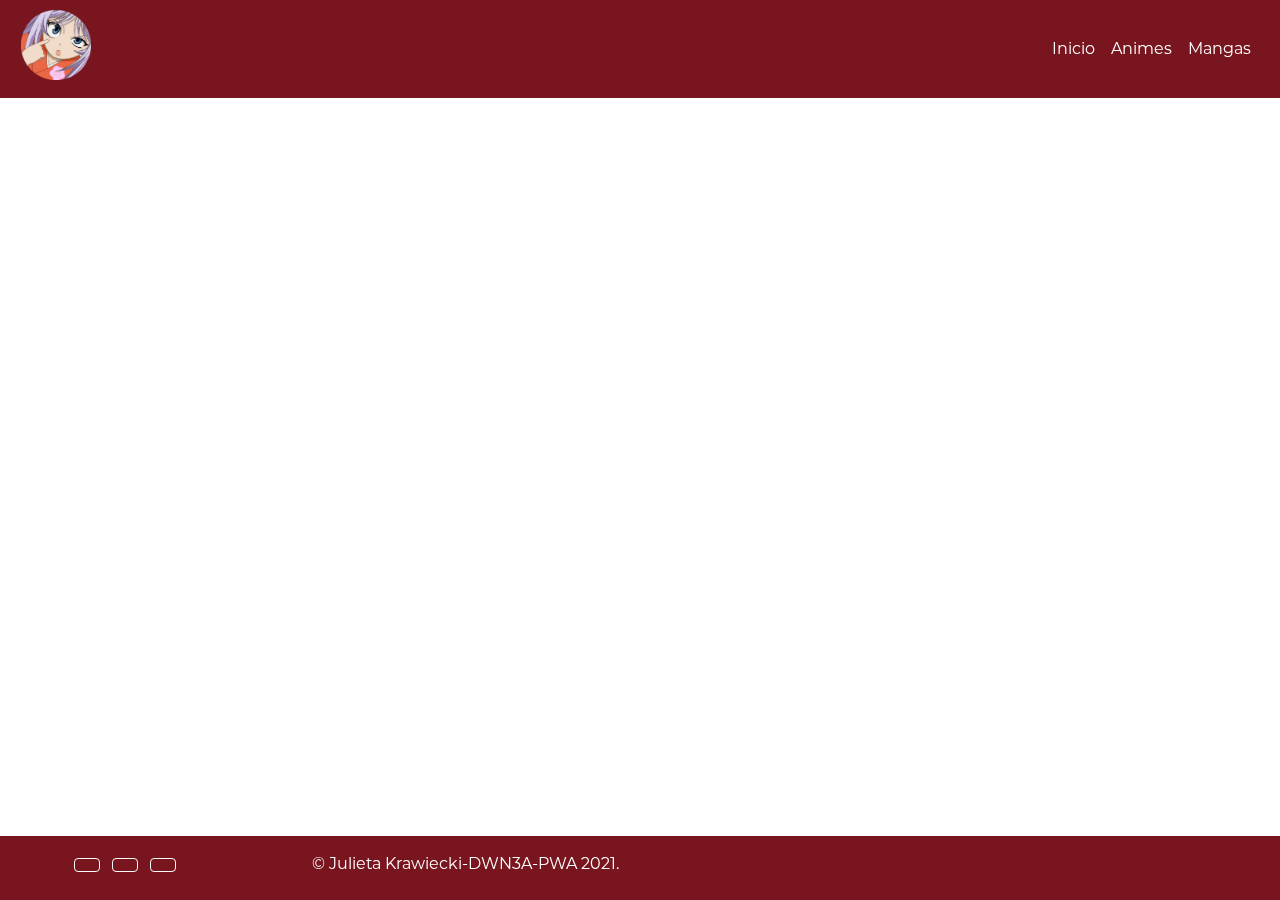
<file: pwa-dwn3a-tp2-krawiecki-main/index.html>
<!DOCTYPE html>
<html lang="es">

<head>
    <title>Julieta Krawiecki, DWN3A, PWA</title>
    <meta charset="UTF-8">
    <meta name="viewport" content="width=device-width, initial-scale=1, shrink-to-fit=no">
    <link rel="manifest" href="manifest.webmanifest">
    <link rel="shortcut icon" href="res/img/favicon.png" type="image/x-icon">
    <link rel="stylesheet" href="https://pro.fontawesome.com/releases/v5.10.0/css/all.css"
    integrity="sha384-AYmEC3Yw5cVb3ZcuHtOA93w35dYTsvhLPVnYs9eStHfGJvOvKxVfELGroGkvsg+p" crossorigin="anonymous" />
    <link rel="stylesheet" href="css/bootstrap.min.css">

    <link rel="stylesheet" type="text/css" href="css/estilo.css">

</head>

<body id="home">
    <div class="offline-banner">
        <div class="text-center bg-danger">Status:
            <span class="st-offline">OFFLINE!</span>
        </div>
    </div>
    <header>
        <nav class="navbar navbar-expand-md navbar-light colorNav py-0">
            <a class="navbar-brand" href="index.html">
                <h1>Be-da</h1>
            </a>
            <button class="navbar-toggler" type="button" data-toggle="collapse" data-target="#navbarNavDropdown"
                aria-controls="navbarNavDropdown" aria-expanded="false" aria-label="Toggle navigation">
                <span class="navbar-toggler-icon"></span>
            </button>
            <div class="collapse navbar-collapse" id="navbarNavDropdown">
                <ul class="navbar-nav ml-auto text-center">
                    <li class="nav-item ">
                        <a class=" nav-link" href="index.html">Inicio</a>
                    </li>
                    <li class="nav-item ">
                        <a class="nav-link " href="animes.html">Animes</a>
                    </li>
                    <li class="nav-item ">
                        <a class="nav-link" href="mangas.html">Mangas</a>
                    </li>
                </ul>

            </div>
        </nav>
    </header>
    <main>
        <section class="intro container text-center">
            <h2 class="h1">Bienvenido a Be-da </h2>
            <p>La página que estabas esperando! Todos tus animes y mangas favoritos encontralos aca con nosotros. No esperes más y comienza a buscar!</p>
        </section>

    </main>
    <footer class="pie-pag pt-3 pb-2">
        <div class="container">
            <div class="row">

                <section class="mb-8">

                    <a class="btn btn-outline-light btn-floating m-1" href="https://es-la.facebook.com" target="_blank" role="button"><i
                            class="fab fa-facebook-f"></i></a>

                    <a class="btn btn-outline-light btn-floating m-1" href="https://twitter.com/?lang=es" target="_blank" role="button"><i
                            class="fab fa-twitter"></i></a>

                    <a class="btn btn-outline-light btn-floating m-1" href="https://www.instagram.com" target="_blank" role="button"><i
                            class="fab fa-instagram"></i></a>
    
                </section>

                <div class="col-12 col-md-6">
                    <div class="datos">

                        <ul class="list-unstyled text-center text-white">
                            <li>
                                © Julieta Krawiecki-DWN3A-PWA 2021.
                            </li>
                        </ul>
                    </div>
                </div>
            </div>
        </div>
    </footer>

    <iframe id="player" frameborder="0" allowfullscreen="1" allow="accelerometer; autoplay; clipboard-write; encrypted-media; gyroscope; picture-in-picture" title="YouTube video player" width="640" height="360" src="https://www.youtube.com/embed/CID-sYQNCew?autoplay=1&amp;controls=0&amp;loop=1&amp;playlist=CID-sYQNCew&amp;mute=1&amp;rel=0&amp;showinfo=0&amp;modestbranding=1&amp;version=3&amp;frameborder=0&amp;autohide=1&amp;fs=0&amp;disablekb=1&amp;cc_load_policy=1&amp;iv_load_policy=3&amp;enablejsapi=1&amp;widgetid=1"></iframe>
 
    <script src="js/jquery-3.5.1.min.js"></script>
    <script src="js/bootstrap.bundle.min.js"></script>
    <script src="js/register-sw.js"></script>
    
</body>

</html>
</file>
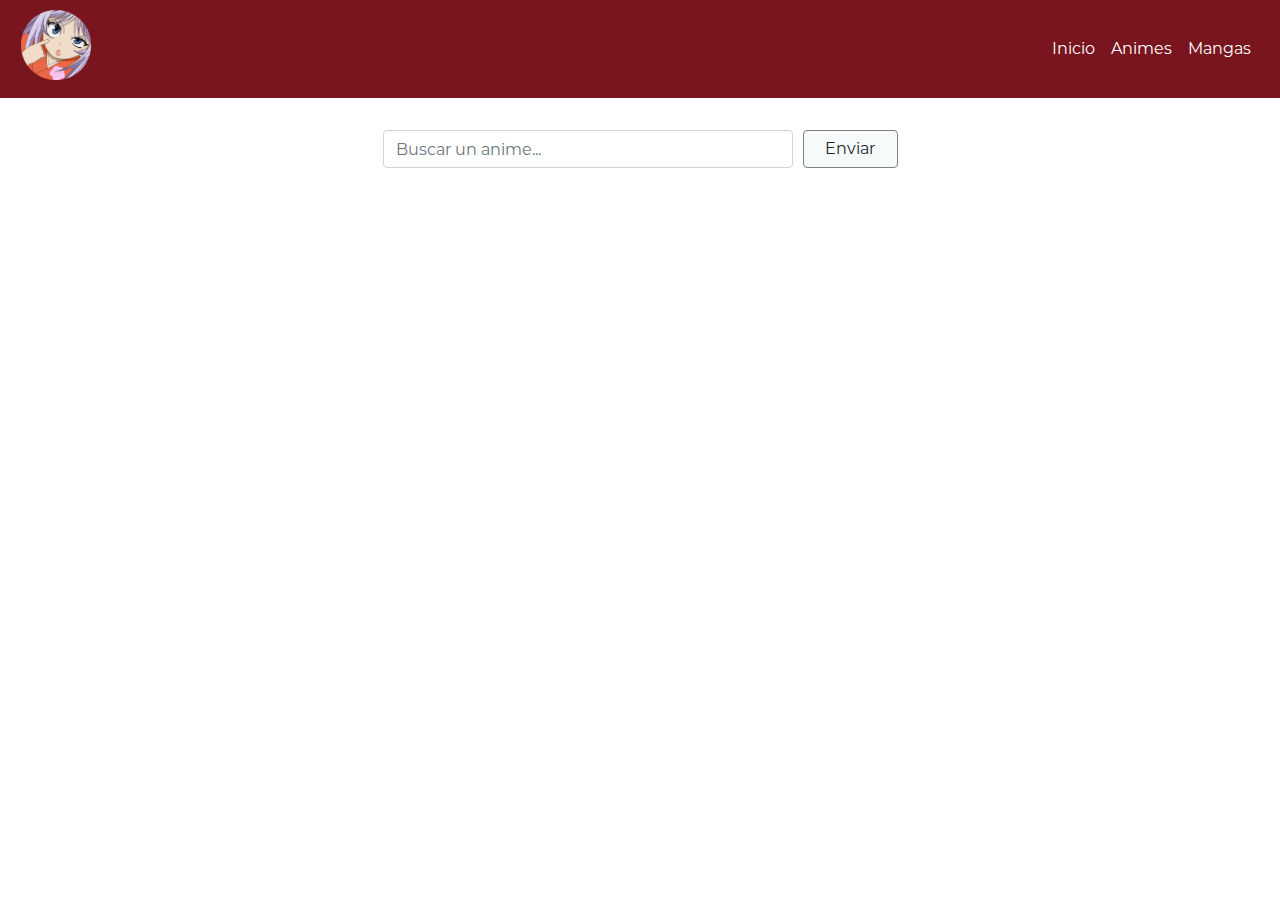
<file: pwa-dwn3a-tp2-krawiecki-main/animes.html>
<!DOCTYPE html>
<html lang="es">

<head>
    <title>Julieta Krawiecki, DWN3A, PWA</title>
    <meta charset="UTF-8">
    <meta name="viewport" content="width=device-width, initial-scale=1, shrink-to-fit=no">
    <link rel="manifest" href="manifest.webmanifest">
    <link rel="shortcut icon" href="res/img/favicon.png" type="image/x-icon">
    <link rel="stylesheet" href="https://pro.fontawesome.com/releases/v5.10.0/css/all.css"
    integrity="sha384-AYmEC3Yw5cVb3ZcuHtOA93w35dYTsvhLPVnYs9eStHfGJvOvKxVfELGroGkvsg+p" crossorigin="anonymous" />
    <link rel="stylesheet" href="css/bootstrap.min.css">
    <link rel="stylesheet" type="text/css" href="css/estilo.css">

</head>

<body>
    <div class="offline-banner">
        <div class="text-center bg-danger">Status:
            <span class="st-offline">ESTAS OFFLINE!</span>
        </div>
    </div>
    <header>
        <nav class="navbar navbar-expand-md navbar-light colorNav py-0">
            <a class="navbar-brand" href="index.html">
                <h1>Be-da</h1>
            </a>
            <button class="navbar-toggler" type="button" data-toggle="collapse" data-target="#navbarNavDropdown"
                aria-controls="navbarNavDropdown" aria-expanded="false" aria-label="Toggle navigation">
                <span class="navbar-toggler-icon"></span>
            </button>
            <div class="collapse navbar-collapse" id="navbarNavDropdown">
                <ul class="navbar-nav ml-auto text-center">
                    <li class="nav-item ">
                        <a class=" nav-link" href="index.html">Inicio</a>
                    </li>
                    <li class="nav-item ">
                        <a class="nav-link " href="animes.html">Animes</a>
                    </li>
                    <li class="nav-item ">
                        <a class="nav-link" href="mangas.html">Mangas</a>
                    </li>

                </ul>

            </div>
        </nav>
    </header>
    <main class="main">
        <section class="container-fluid buscar ">

            <form class="form-row justify-content-center needs-validation" novalidate="">
                <div class="col-8 col-md-4">
                    <label class="d-none" for="buscar">Buscar un anime</label>
                    <input class="form-control" title="buscar" id="buscar" type="text" placeholder="Buscar un anime...">
                </div>
                <div class="col-4 col-md-2 col-lg-1">
                    <button class="btn btn-buscar w-100" id="btnBuscar" type="button">Enviar</button>
                </div>
            </form>
        </section>




        <section class="container">

            <h2 class="h1 text-center pt-5">Tus Animes</h2>

            <div id="animes" class="row justify-content-around "></div>
        </section>
    </main>

    <script src="js/jquery-3.5.1.min.js"></script>
    <script src="js/bootstrap.bundle.min.js"></script>

    <script src="js/anime-api.js"></script>
    <script src="js/register-sw.js"></script>

</body>

</html>
</file>
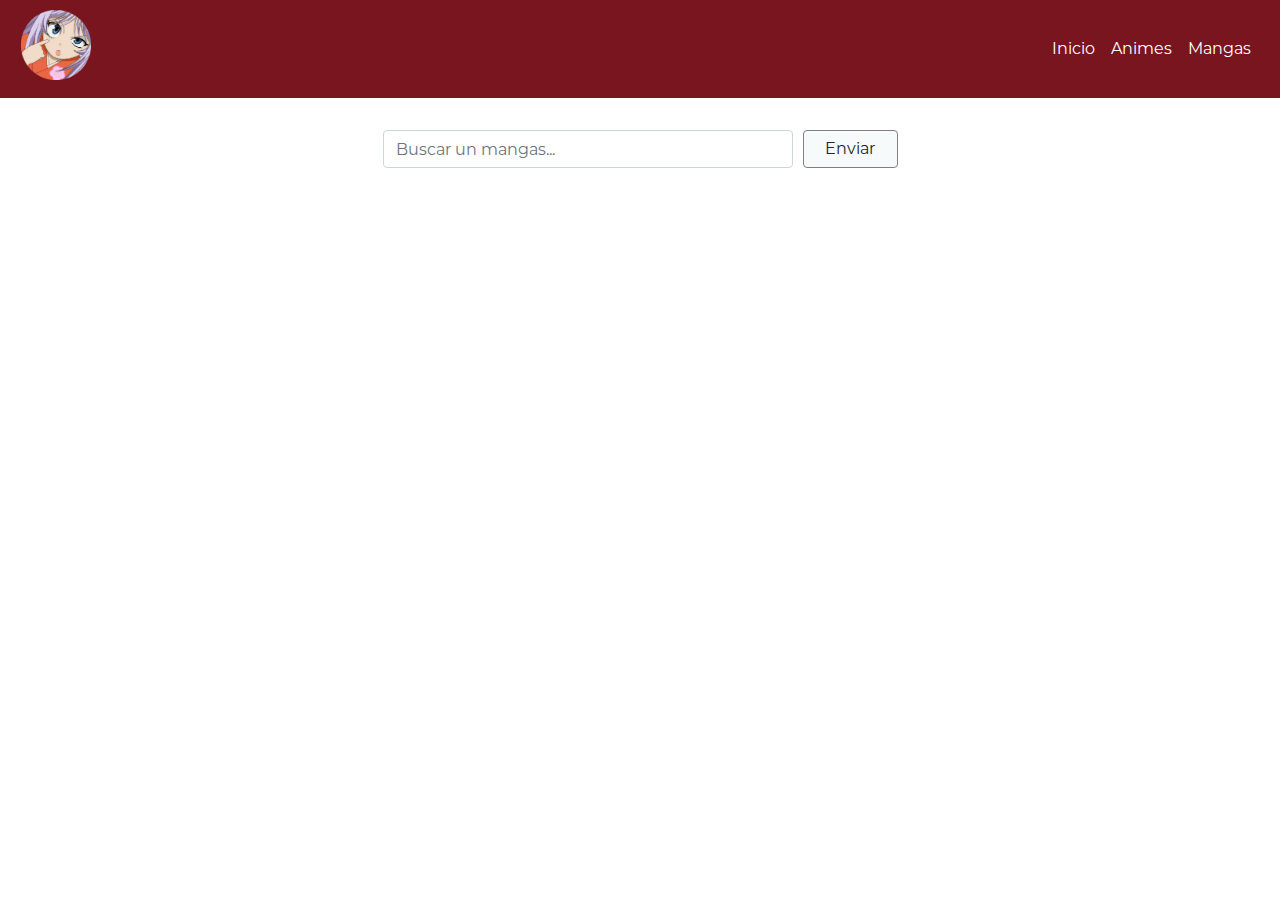
<file: pwa-dwn3a-tp2-krawiecki-main/mangas.html>
<!DOCTYPE html>
<html lang="es">

<head>
    <title>Julieta Krawiecki, DWN3A, PWA</title>
    <meta charset="UTF-8">
    <meta name="viewport" content="width=device-width, initial-scale=1, shrink-to-fit=no">
    <link rel="manifest" href="manifest.webmanifest">
    <link rel="shortcut icon" href="res/img/favicon.png" type="image/x-icon">
    <link rel="stylesheet" href="https://pro.fontawesome.com/releases/v5.10.0/css/all.css"
    integrity="sha384-AYmEC3Yw5cVb3ZcuHtOA93w35dYTsvhLPVnYs9eStHfGJvOvKxVfELGroGkvsg+p" crossorigin="anonymous" />
    <link rel="stylesheet" href="css/bootstrap.min.css">

    <link rel="stylesheet" type="text/css" href="css/estilo.css">

</head>

<body>
    <div class="offline-banner">
        <div class="text-center bg-danger">Status:
            <span class="st-offline">ESTAS OFFLINE!</span>
        </div>
    </div>
    <header>
        <nav class="navbar navbar-expand-md navbar-light colorNav py-0">
            <a class="navbar-brand" href="index.html">
                <h1>Be-da</h1>
            </a>
            <button class="navbar-toggler" type="button" data-toggle="collapse" data-target="#navbarNavDropdown"
                aria-controls="navbarNavDropdown" aria-expanded="false" aria-label="Toggle navigation">
                <span class="navbar-toggler-icon"></span>
            </button>
            <div class="collapse navbar-collapse" id="navbarNavDropdown">
                <ul class="navbar-nav ml-auto text-center">
                    <li class="nav-item ">
                        <a class=" nav-link" href="index.html">Inicio</a>
                    </li>
                    <li class="nav-item ">
                        <a class="nav-link " href="animes.html">Animes</a>
                    </li>
                    <li class="nav-item ">
                        <a class="nav-link" href="mangas.html">Mangas</a>
                    </li>

                </ul>

            </div>
        </nav>
    </header>
    <main class="main">
        <section class="container-fluid buscar ">

            <form class="form-row justify-content-center needs-validation" novalidate="">
                <div class="col-8 col-md-4">
                    <label class="d-none" for="buscar">Buscar un manga</label>
                    <input class="form-control" title="buscar" id="buscar" type="text"
                        placeholder="Buscar un mangas...">
                </div>
                <div class="col-4 col-md-2 col-lg-1">
                    <button class="btn btn-buscar w-100" id="btnBuscar" type="button">Enviar</button>
                </div>
            </form>
        </section>

        <section class="container">

            <h2 class="h1 text-center pt-5">Tus Mangas</h2>

            <div id="mangas" class="row justify-content-around "></div>
        </section>
    </main>

    <script src="js/jquery-3.5.1.min.js"></script>
    <script src="js/bootstrap.bundle.min.js"></script>
    <script src="js/manga-api.js"></script>
    <script src="js/register-sw.js"></script>

</body>

</html>
</file>
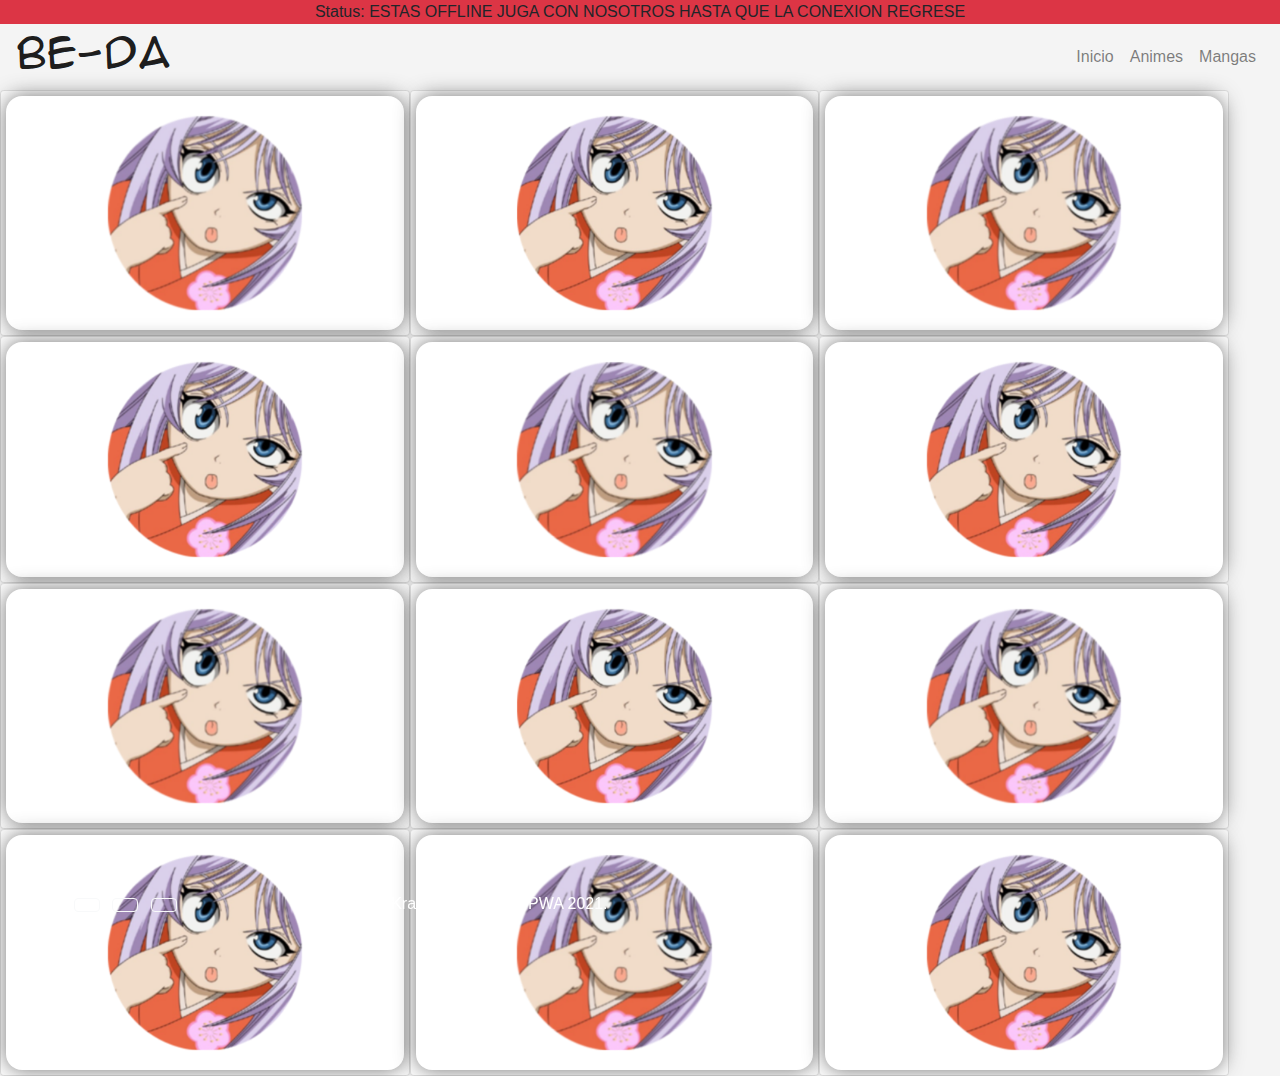
<file: pwa-dwn3a-tp2-krawiecki-main/offline.html>
<!DOCTYPE html>
<html lang="es">

<head>
  <title>Julieta Krawiecki, DWN3A, PWA</title>
  <meta charset="UTF-8">
  <meta name="viewport" content="width=device-width, initial-scale=1">
  <link rel="stylesheet" href="./css/bootstrap.min.css">
  <link rel="stylesheet" href="https://pro.fontawesome.com/releases/v5.10.0/css/all.css"
    integrity="sha384-AYmEC3Yw5cVb3ZcuHtOA93w35dYTsvhLPVnYs9eStHfGJvOvKxVfELGroGkvsg+p" crossorigin="anonymous" />

  <!-- <link rel="stylesheet" type="text/css" href="css/estilo.css"> -->
  <link rel="stylesheet" href="js/juego/style.css">

</head>

<body>
  <div class="offline-banner">
      <div class="text-center bg-danger">Status:
          <span class="st-offline">ESTAS OFFLINE JUGA CON NOSOTROS HASTA QUE LA CONEXION REGRESE</span>
      </div>
  </div>
  <header>
      <nav class="navbar navbar-expand-md navbar-light colorNav py-0">
          <a class="navbar-brand" href="index.html">
              <h1>Be-da</h1>
          </a>
          <button class="navbar-toggler" type="button" data-toggle="collapse" data-target="#navbarNavDropdown"
              aria-controls="navbarNavDropdown" aria-expanded="false" aria-label="Toggle navigation">
              <span class="navbar-toggler-icon"></span>
          </button>
          <div class="collapse navbar-collapse" id="navbarNavDropdown">
              <ul class="navbar-nav ml-auto text-center">
                  <li class="nav-item ">
                      <a class=" nav-link" href="index.html">Inicio</a>
                  </li>
                  <li class="nav-item ">
                      <a class="nav-link " href="animes.html">Animes</a>
                  </li>
                  <li class="nav-item ">
                      <a class="nav-link" href="mangas.html">Mangas</a>
                  </li>

              </ul>

          </div>
      </nav>
  </header>

  <div class="wrap ">
    <div class="game"></div>

    <div class="modal-overlay">
      <div class="modal">
        <h2 class="winner">Winner</h2>
        <button class="restart">Jugar de nuevo?</button>
      </div>
    </div>

  </div>

  <footer class="pie-pag pt-3 pb-2">
    <div class="container">
        <div class="row">

            <section class="mb-8">

                <a class="btn btn-outline-light btn-floating m-1" href="https://es-la.facebook.com" target="_blank" role="button"><i
                        class="fab fa-facebook-f"></i></a>

                <a class="btn btn-outline-light btn-floating m-1" href="https://twitter.com/?lang=es" target="_blank" role="button"><i
                        class="fab fa-twitter"></i></a>

                <a class="btn btn-outline-light btn-floating m-1" href="https://www.instagram.com" target="_blank" role="button"><i
                        class="fab fa-instagram"></i></a>

            </section>

            <div class="col-12 col-md-6">
                <div class="datos">

                    <ul class="list-unstyled text-center text-white">
                        <li>
                            © Julieta Krawiecki-DWN3A-PWA 2021.
                        </li>
                    </ul>
                </div>
            </div>
        </div>
    </div>
</footer>

  <script src="js/register-sw.js"></script>
  <script src='js/juego/jquery.min.js'></script>
  <script src="./js/juego/script.js"></script>

</body>

</html>
</file>
<file: pwa-dwn3a-tp2-krawiecki-main/css/estilo.css>
/* FUENTES TIPOGRAFICAS */
@font-face {
    font-family: "Montserrat-Regular";
    src: url(../res/font/Montserrat-Regular.otf);
}

@font-face {
    font-family: "LeagueGothic-Regular";
    src: url(../res/font/LeagueGothic-Regular.otf);
}

@font-face {
    font-family: "Montserrat-Bold";
    src: url(../res/font/Montserrat-Bold.otf);
}

@font-face {
    font-family: animeace;
    src: url(../res/font/animeace.ttf);
}

/* ----- paleta de colores usada ------ */
:root {
    --blanco: #f6fafb;
    --red: #79151e;
    --gris-claro: #f4f4f4;
    --texto: #ffffff;
}

img {
    width: 100%;
    height: 23.125em;

}

.btn {
    white-space: inherit;
}

body {
    font-family: "Montserrat-Regular";
    color: var(--texto);
    height: 100vh;

}

#home{
    overflow: hidden; 
}

/* ----------- ALERTA offline -----------  */
body:not(.offline) .offline-banner {
    height: 24px;
    margin-top: -24px;
    transition: all 0.5s;

}

body.offline .offline-banner {
    transition: all 0.5s;
    margin: 0;
}


/*--------- header -------------------*/

header {
    padding: 5px;
    text-align: center;
    background-color: var(--red);
    color: white;
}

.navbar-light .navbar-nav .nav-link {
    color: var(--texto-footer);
}

.navbar-light .navbar-nav .nav-link:focus,
.navbar-light .navbar-nav .nav-link:hover {
    color: var(--blanco);
}


/* ----------- MAIN ---------------*/
h1 {
    font-size: 0;
    background-image: url(../res/img/logo.png);
    background-size: contain;
    width: 70px;
    height: 70px;
}

h2 {
    font-family: "LeagueGothic-Regular";
    color: var(--azul);
}

.buscar {
    background-color: var(--azul);
}

.error {
    border: 2px solid tomato;
}

.buscar form {
    padding: 2em 0;

}

.btn-buscar {
    border: 1px solid gray;
    background-color: var(--blanco);
}

/* ----------- index ------------- */

.intro {
    padding: 4em 0 0 0;
}

iframe{
	pointer-events: none;
}

#player{
    position: absolute;
	z-index: -1;
	top: -10%;
	left: -10%;
	width: 120%;
	height: 110%;
}

/* -------        contenido             -------  */
.tarjeta {
    overflow: hidden;
    border-radius: 0.875em;
}

.tarjeta article p {
    display: -webkit-box;
    overflow: hidden;
    /* text-overflow: ellipsis; */
    -webkit-line-clamp: 6;
    -webkit-box-orient: vertical;
    word-break: break-word;
}

.tarjeta article h3 {
    display: -webkit-box;
    overflow: hidden;
    text-overflow: ellipsis;
    -webkit-line-clamp: 2;
    -webkit-box-orient: vertical;
    word-break: break-word;
}

/*-------------- FOOTER --------------*/
footer {
    background-color: var(--red);
    position: absolute;
    width: 100%;
    bottom: 0;
}

.datos ul li {
    color: var(--texto);
    text-align: center;
}

.btn-redes {
    background-size: 100%;
    background-position: center;
    background-repeat: no-repeat;
    display: block;
    text-indent: -9999px;
    margin: auto;
    width: 2.5em;
    height: 2.5em;
}

.face {
    background-image: url(../res/img/icon/facebook-f.svg);
}

.insta {
    background-image: url(../res/img/icon/instagram.svg);
}

.twitter {
    background-image: url(../res/img/icon/twitter.svg);
}


/* ----- modelo de vista de la card -------- */
#animes,
#mangas {
    padding: 2em 0 5em 0;
}

.score {
    padding-left: 1.5em;
    background-image: url("../res/img/like.png");
    background-size: 20px;
    background-repeat: no-repeat;
    background-size: contain;
    height: 20px;
}

@media only screen and (min-width: 481px) and (max-width: 768px) {
    .intro::after {

        height: 550px;

        /* background-size: 40%; */

    }
}

@media only screen and (min-width: 769px) and (max-width: 1920px) {

    /*----------- --------------  */

    .intro {
        padding: 2em 0 0 0;
    }

    .intro p {
        margin: auto;
        max-width: 800px;
    }

    .intro::after {
        height: 550px;
        background-image: url(../res/img/otro-intro.png);

        background-size: 30%;

    }

}
</file>
<file: pwa-dwn3a-tp2-krawiecki-main/js/juego/style.css>
* {
  box-sizing: border-box;
}

@font-face {
  font-family: animeace;
  src: url(../../res/font/animeace.ttf);
}

h1 {
  font-family: animeace;
}

html,
body {
  height: 100%;
}

body {
  background: #f4f4f4;
  min-height: 100%;
  font-family: "Arial", sans-serif;
}

.wrap {
  position: relative;
  height: 100%;
  min-height: 500px;
  padding-bottom: 20px;
}

.game {
  margin: auto;
  transform-style: preserve-3d;
  perspective: 500px;
  min-height: 100%;
  height: 100%;
}

@-webkit-keyframes matchAnim {
  0% {
    background: #bcffcc;
  }

  100% {
    background: white;
  }
}

@keyframes matchAnim {
  0% {
    background: #bcffcc;
  }

  100% {
    background: white;
  }
}

.card {
  float: left;
  width: 24vw;
  height: 30%;
  padding: 5px;
  text-align: center;
  display: block;
  perspective: 500px;
  position: relative;
  cursor: pointer;
  z-index: 50;
  -webkit-tap-highlight-color: rgba(0, 0, 0, 0);
}

@media (max-width: 800px) {
  .card {
    width: 50%;
    height: 17.666%;
    /* background: url("./img-game/gojo-intro.png"); */
  }
}

@media (min-width:801px) and (max-width:1280px) {
  .card {
    width: 32vw;
    height: 28%;
  }
}

.card .inside {
  width: 100%;
  height: 100%;
  display: block;
  transform-style: preserve-3d;
  transition: 0.4s ease-in-out;
  background: white;
  border-radius: 1em;
  -webkit-box-shadow: 0px 0px 20px 0px rgba(50, 50, 50, 0.68);
  -moz-box-shadow: 0px 0px 20px 0px rgba(50, 50, 50, 0.68);
  box-shadow: 0px 0px 20px 0px rgba(50, 50, 50, 0.68);
}

.card .inside.picked,
.card .inside.matched {
  transform: rotateY(180deg);
}

.card .inside.matched {
  -webkit-animation: 1s matchAnim ease-in-out;
  animation: 1s matchAnim ease-in-out;
  -webkit-animation-delay: 0.4s;
  animation-delay: 0.4s;
}

.card .front,
.card .back {
  border-radius: 1em;
  /* border: 1px solid black; */
  -webkit-backface-visibility: hidden;
  backface-visibility: hidden;
  position: absolute;
  top: 0;
  left: 0;
  width: 100%;
  height: 100%;
  padding: 20px;
}

.card .front img,
.card .back img {
  max-width: 100%;
  display: block;
  margin: 0 auto;
  max-height: 100%;
}

.card .front {
  transform: rotateY(-180deg);

}

@media (max-width: 800px) {
  .card .front {
    padding: 5px;
  }
}



.card .back {
  transform: rotateX(0);
}

@media (max-width: 800px) {
  .card .back {
    padding: 10px;
  }
}

.modal-overlay {
  display: none;
  background: rgba(0, 0, 0, 0.8);
  position: fixed;
  top: 0;
  left: 0;
  width: 100%;
  height: 100%;
}

.modal {
  display: none;
  position: relative;
  width: 500px;
  height: 400px;
  max-height: 90%;
  max-width: 90%;
  min-height: 380px;
  margin: 0 auto;
  background: white;
  top: 50%;
  transform: translateY(-50%);
  padding: 30px 10px;
}

.modal .winner {
  font-size: 80px;
  text-align: center;
  font-family: "Anton", sans-serif;
  color: #4d4d4d;
  text-shadow: 0px 3px 0 black;
}

@media (max-width: 480px) {
  .modal .winner {
    font-size: 60px;
  }
}

.modal .restart {
  font-family: "Anton", sans-serif;
  margin: 30px auto;
  padding: 20px 30px;
  display: block;
  font-size: 30px;
  border: none;
  background: #4d4d4d;
  background: linear-gradient(#4d4d4d, #222);
  border: 1px solid #222;
  border-radius: 5px;
  color: white;
  text-shadow: 0px 1px 0 black;
  cursor: pointer;
}

.modal .restart:hover {
  background: linear-gradient(#222, black);
}

.modal .message {
  text-align: center;
}

.modal .message a {
  text-decoration: none;
  color: #28afe6;
  font-weight: bold;
}

.modal .message a:hover {
  color: #56c0eb;
  border-bottom: 1px dotted #56c0eb;
}

.modal .share-text {
  text-align: center;
  margin: 10px auto;
}

.modal .social {
  margin: 20px auto;
  text-align: center;
}

.modal .social li {
  display: inline-block;
  height: 50px;
  width: 50px;
  margin-right: 10px;
}

.modal .social li:last-child {
  margin-right: 0;
}

.modal .social li a {
  display: block;
  line-height: 50px;
  font-size: 20px;
  color: white;
  text-decoration: none;
  border-radius: 5px;
}

.modal .social li a.facebook {
  background: #3b5998;
}

.modal .social li a.facebook:hover {
  background: #4c70ba;
}

.modal .social li a.google {
  background: #D34836;
}

.modal .social li a.google:hover {
  background: #dc6e60;
}

.modal .social li a.twitter {
  background: #4099FF;
}

.modal .social li a.twitter:hover {
  background: #73b4ff;
}

footer {
  height: 20px;
  position: absolute;
  bottom: 0;
  width: 100%;
  z-index: 0;
}

footer .disclaimer {
  line-height: 20px;
  font-size: 12px;
  color: #727272;
  text-align: center;
}

@media (max-width: 767px) {
  footer .disclaimer {
    font-size: 8px;
  }
}
</file>
